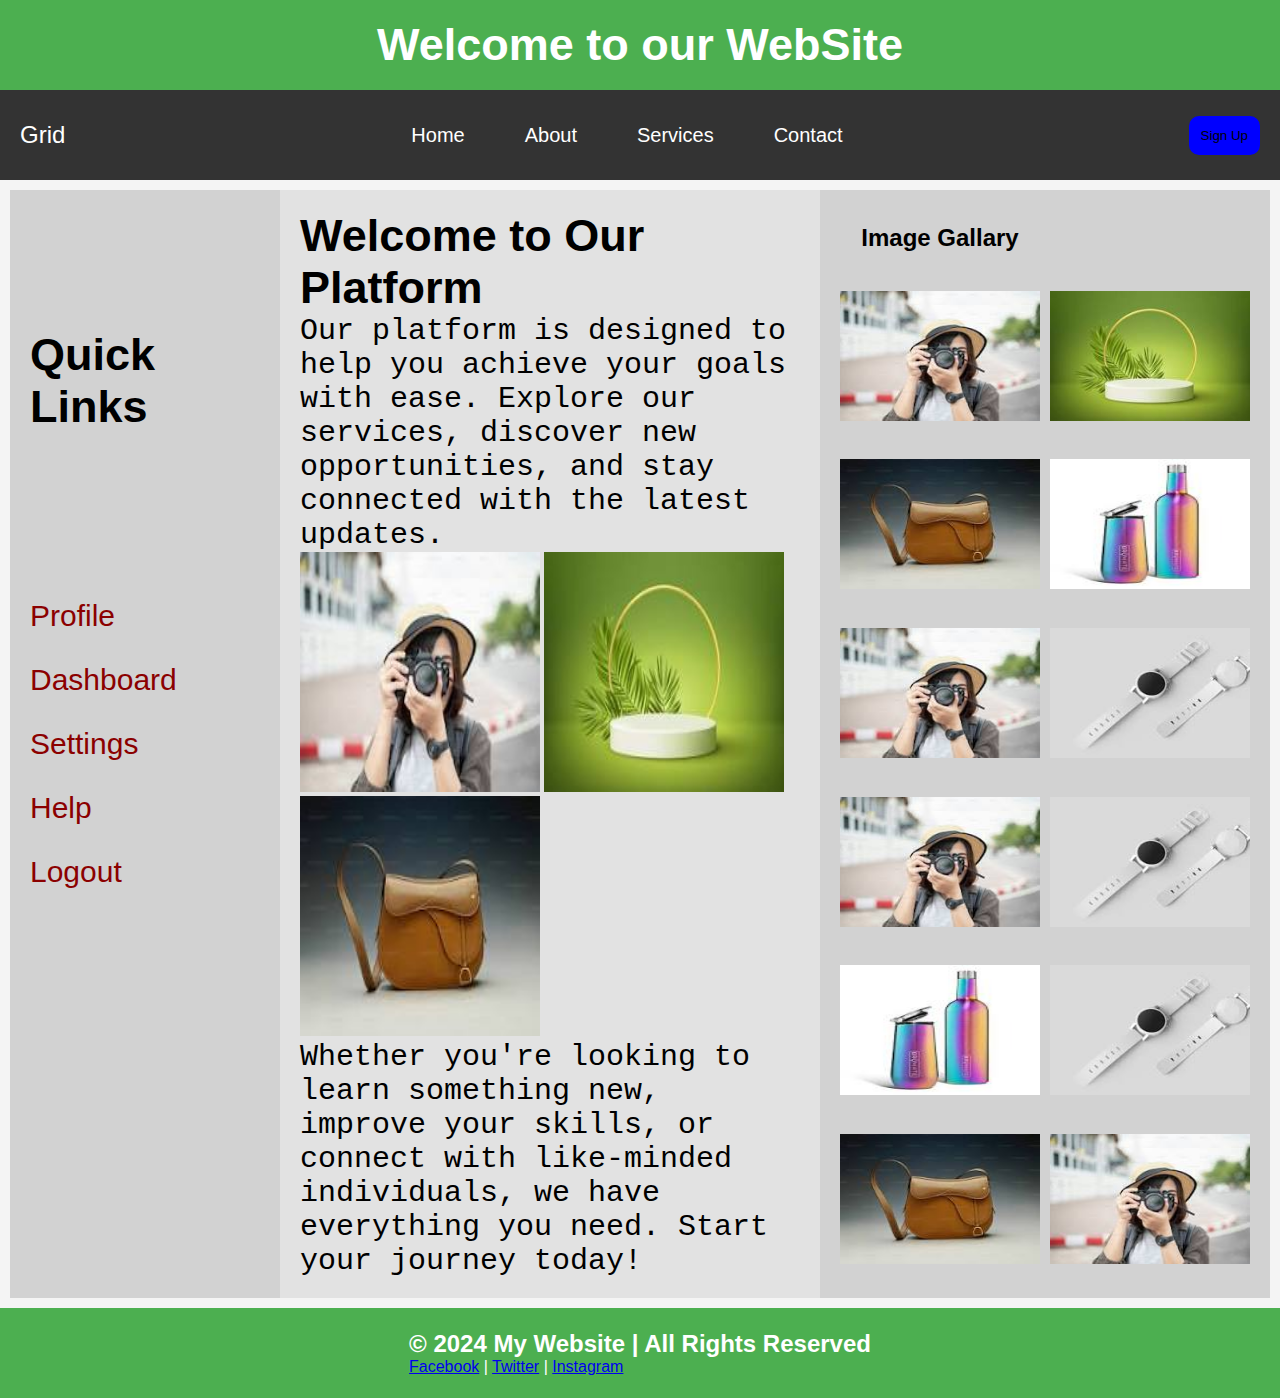
<file: index.html>
<!DOCTYPE html>
<html lang="en">
<head>
  <meta charset="UTF-8">
  <meta name="viewport" content="width=device-width, initial-scale=1.0">
  <title>CSS Grid Layout Example</title>
  <link rel="stylesheet" href="style.css">
</head>
<body>
  <div class="container">
    <header class="header" ><h1>Welcome to our WebSite</h1></header>
        <nav class="navbar">
            <div class="navbar-logo">Grid</div>
            <ul class="navbar-links">
              <li><a href="#home">Home</a></li>
              <li><a href="#about">About</a></li>
              <li><a href="#services">Services</a></li>
              <li><a href="#contact">Contact</a></li>
            </ul>
            <button class="navbar-button">Sign Up</button>
          </nav>
    </nav>
    <main class="main">
        <div class="leftside">
                <h1>Quick Links</h1>
                <ul class="sidebar-menu">
                  <li><a href="#profile">Profile</a></li>
                  <li><a href="#dashboard">Dashboard</a></li>
                  <li><a href="#settings">Settings</a></li>
                  <li><a href="#help">Help</a></li>
                  <li><a href="#logout">Logout</a></li>
                </ul>
        </div>

      <div class="content">
                <h1 >Welcome to Our Platform</h1>
            <p>
              Our platform is designed to help you achieve your goals with ease. Explore our services, discover new opportunities, and stay connected with the latest updates.
            </p>
            <div class="content-images">
              <img src="img1.jfif" alt="Nature" width="240px" height="240px" class="content-img">
              <img src="img2.jfif" alt="Cityscape" width="240px" height="240px" class="content-img">
              <img src="img3.jfif" alt="Adventure" width="240px" height="240px" class="content-img">
              
            </div>
            <p>
              Whether you're looking to learn something new, improve your skills, or connect with like-minded individuals, we have everything you need. Start your journey today!
            </p>  
      </div>

      <div class="rightside">
        <h2>Image Gallary</h2><br>
        
        <img src="img1.jfif" width="200px" class="img1" height="130px">
        <img src="img2.jfif" width="200px" class="img2" height="130px">
        <img src="img3.jfif" width="200px" class="img3" height="130px">
        <img src="img4.jfif" width="200px" class="img4" height="130px">
        <img src="img1.jfif" width="200px" class="img5" height="130px">
        <img src="img5.jfif" width="200px" class="img6" height="130px">
        <img src="img1.jfif" width="200px" class="img7" height="130px">
        <img src="img5.jfif" width="200px" class="img8" height="130px">
        <img src="img4.jfif" width="200px" class="img9" height="130px">
        <img src="img5.jfif" width="200px" class="img10" height="130px">
        <img src="img3.jfif" width="200px" class="img11" height="130px">
        <img src="img1.jfif" width="200px" class="img12" height="130px">

      </div>
    </main> <footer class="footer">
        <div class="footer-content">
            <h2>&copy; 2024 My Website | All Rights Reserved</h2>
            <div class="social-links">
                <a href="#" target="_blank">Facebook</a> |
                <a href="#" target="_blank">Twitter</a> |
                <a href="#" target="_blank">Instagram</a>
            </div>
        </div>
    </footer>
  </div>
</body>
</html>
</file>
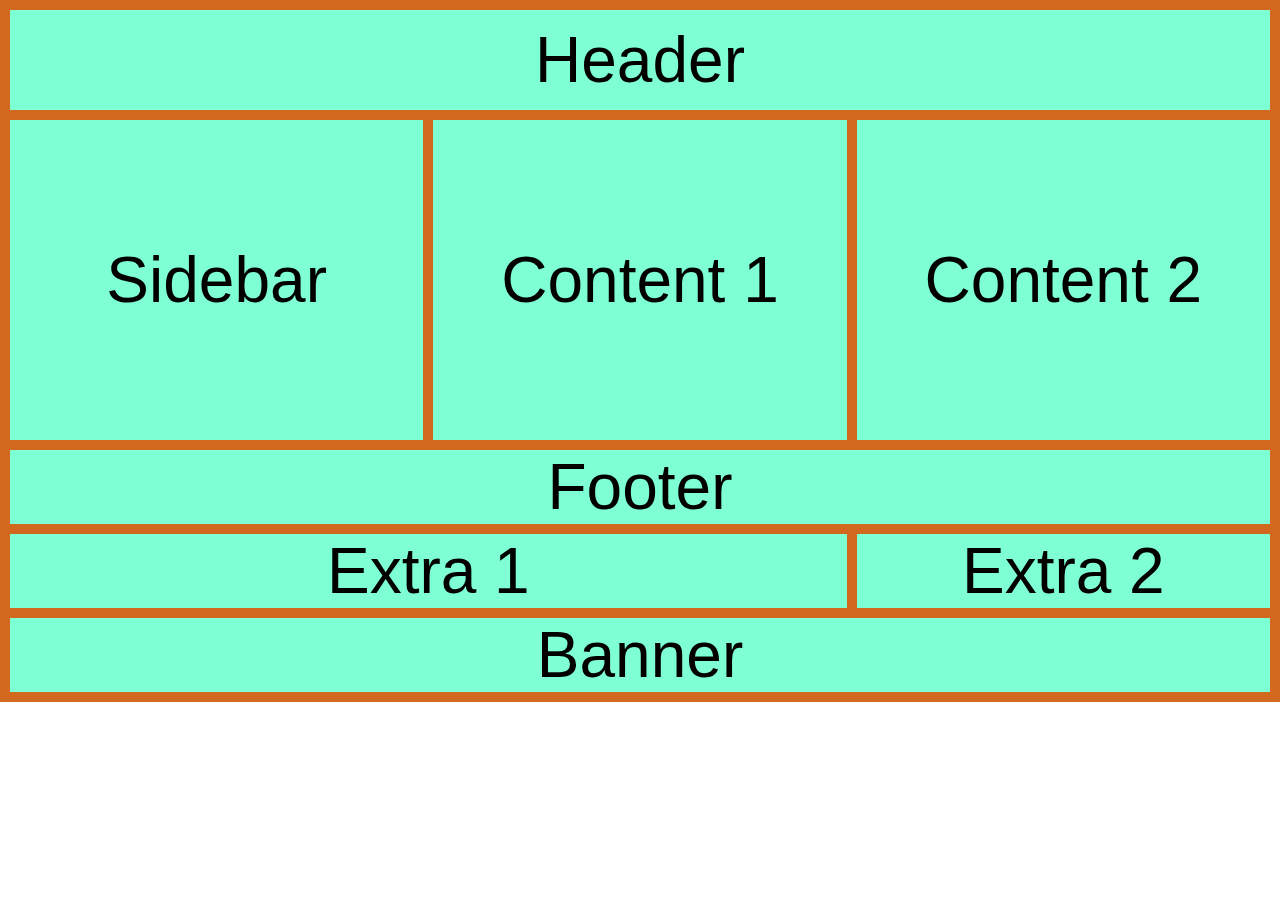
<file: IndexgridLayout.html>
<!DOCTYPE html>
<html lang="en">
<head>
    <meta charset="UTF-8">
    <meta name="viewport" content="width=device-width, initial-scale=1.0">
    <title>Document</title>
    <link rel="stylesheet" href="style1.css">
</head>
<body>
    <div class="container">
        <div class="box1">Header</div>
        <div class="box2">Sidebar</div>
        <div class="box3">Content 1</div>
        <div class="box4">Content 2</div>
        <div class="box5">Footer</div>
        <div class="box6">Extra 1</div>
        <div class="box7">Extra 2</div>
        <div class="box8">Banner</div>
    </div>

</body>
</html>
</file>
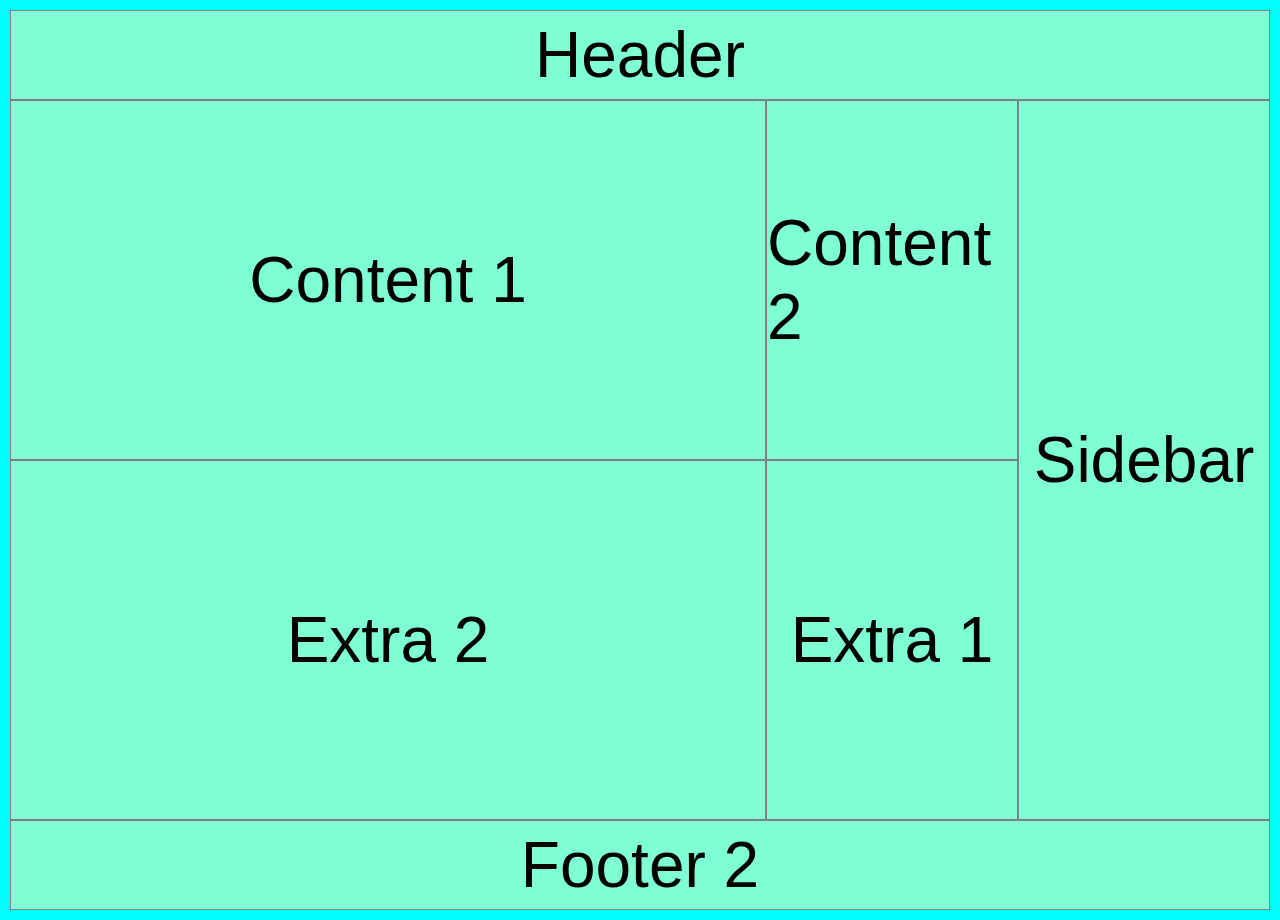
<file: IndexLayoutArea.html>
<!DOCTYPE html>
<html lang="en">
<head>
    <meta charset="UTF-8">
    <meta name="viewport" content="width=device-width, initial-scale=1.0">
    <title>Document</title>
    <link rel="stylesheet" href="style2.css">
</head>
<body>
    <div class="container">
        <div class="box1">Header</div>
        <div class="box2">Sidebar</div>
        <div class="box3">Content 1</div>
        <div class="box4">Content 2</div>
        <div class="box5">Extra 2</div>
        <div class="box6">Extra 1</div>
        <div class="box7">Footer 2</div>
    </div>

</body>
</html>
</file>
<file: style.css>
/* Reset basic styling */
* {

    box-sizing:border-box;
    margin: 0;
    padding: 0;
    font-family: Arial, sans-serif;
  }
  
  .container {                              /* main parent */
    display: grid;  
    grid-template-rows: 10vh 10vh auto 10vh;
  }
  .main {                                   /* parent div */
    display: grid;
    grid-template-columns: 1fr minmax(300px,2fr) 1fr;
    padding: 10px;
    background-color: #f4f4f4;
  }
h1{
font-size: 45px;
}
p{
  font-size: 30px;
  font-family:'Courier New', Courier, monospace;
}
  
  /* Area assignments */
  .header {
    display: flex;
    align-items: center;
    justify-content: center;
    background-color: #4CAF50;
    color: white;
    padding: 20px;
    width: 100%;
   
    text-align: center;
  }
  
  .navbar {
    display: flex;
    justify-content: space-between;
    align-items: center;
    background-color: #333;
    color: white;
    padding: 20px;
    text-align: center;
  }
  
  .navbar-logo{
    font-size: 1.5rem;
  }
  .navbar-links{
    display: flex;
   list-style-type: none; margin:5px 20px ;
  }
 .navbar-links li a{
    text-decoration: none;
    color: white;
    font-size: 20px;
    margin: 7px 30px ;
  }
 
  .navbar-links li a:hover{
    color: #4CAF50;
    margin: 7px 30px ;
  }
 .navbar-button{
    padding: 10px;
    background-color: blue;
    border: 2px solid blue;
    border-radius:10px ;
 }
  .content {
    display: grid;
    justify-content: center;
    align-items: center;
    background-color: #e2e2e2;
    padding: 20px;
  }
  
  .leftside {
    display: grid;
    grid-template-rows: 1fr 1fr 1fr;
    align-items: center;
    justify-content:center;
    background-color: #d2d2d2;
    padding: 20px;
    gap: 20px;
  }  
.sidebar-menu{
  display: grid;
  gap: 30px;
  list-style-type: none; 
}
.sidebar-menu li a{
  text-decoration: none;
    color:darkred;
    font-size: 30px;
}
.rightside {
    display: grid;
    grid-template-columns:1fr 1fr;
    justify-items: center;
    gap: 10px;
    align-items: center;  
    background-color: #d2d2d2;
    padding: 20px;
    text-align: center;
  }
.footer {
    display: flex;
    align-items: center;
    justify-content:center;
    background-color: #4CAF50;
    color: white;  padding: 10px;
  }
</file>
<file: style1.css>
/* Reset basic styling */
* {
    box-sizing:border-box;
    margin: 0;
    padding: 0;
    font-family: Arial, sans-serif;
  }
    .container {     
        display:grid ;
        grid-template-columns: 1fr 1fr 1fr;
        grid-template-rows: 100px 200px 100px;
        gap: 10px;
        padding: 10px;
        justify-content: start;
        background-color:chocolate;
        grid-auto-flow: row;
     /*   align-items: stretch;*/
      /* justify-content: center;    */
            /*justify-items: stretch;    */
   }

.box1,.box2,.box3,.box4,.box5,.box6,.box7,.box8,.box9,.box10{
    background-color: aquamarine;
    color:black;
    font-size: 4rem;
    display: flex;
    justify-content: center;
    align-items: center;
}
.box1{  grid-column: 1/4                  }
.box2{  grid-column: 1/2; grid-row: 2/5;  }
.box3{  grid-row: 2/5;                    }
.box4{  grid-row: 2/5;                    }
.box5{  grid-column:1/4 ;                 }
.box6{  grid-column: span 2;              }
.box7{  grid-column: span 1;              }
.box8{ grid-column: span 3;               }
</file>
<file: style2.css>
/* Reset basic styling */
* {
    box-sizing:border-box;
    margin: 0;
    padding: 0;
    font-family: Arial, sans-serif;
  }

  body{
    background-color: aqua
    ;
  }
    .container {     
        display:grid ;
        margin: 10px;
        grid-template-columns: 1fr 1fr 1fr 1fr 1fr;
        grid-template-rows: 10vh 40vh 40vh 10vh;
        grid-template-areas: 
        "h h h h h"
        "c1  c1  c1 c2 sb1"
        " ex1 ex1 ex1 ex2 sb1"
        "f f f f f";
        }
        .box1{ grid-area: h;}
        .box2{ grid-area: sb1;}
        .box3{ grid-area: c1;}
        .box4{ grid-area: c2}        
        .box5{ grid-area: ex1;}
        .box6{ grid-area: ex2;}
        .box7{ grid-area: f;}

.box1,.box2,.box3,.box4,.box5,.box6,.box7,.box8,.box9,.box10{
    background-color: aquamarine;
    color:black;
    font-size: 4rem;
    display: flex;
    border: 1px solid gray;
    justify-content: center;
    align-items: center;
}
</file>
